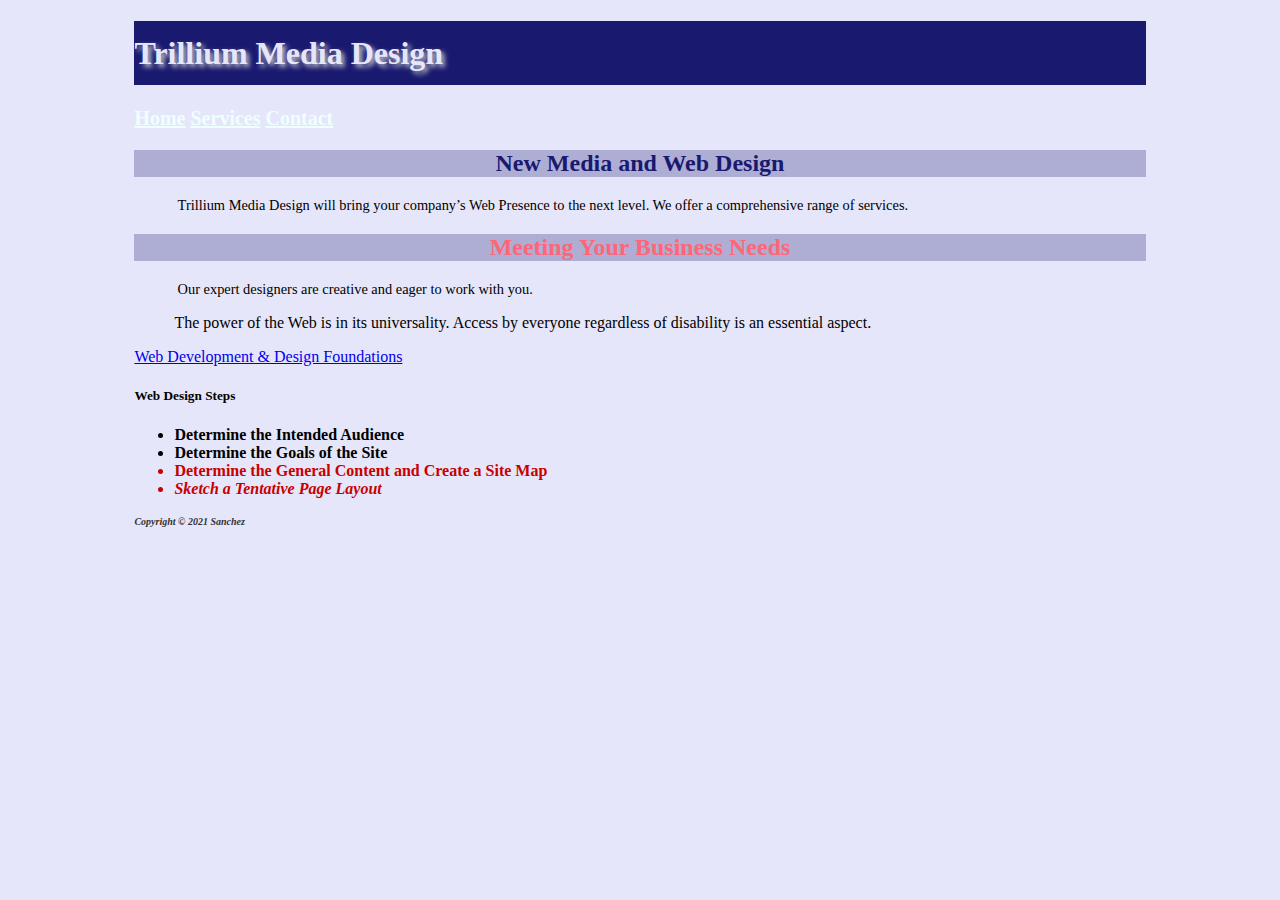
<file: index.html>
<!DOCTYPE html>
<html lang="en">
	<head>
		<title>Sanchez Chapter 3 InClass Notes</title>
		<meta charset="utf-8">
		<link href="style.css" rel="stylesheet">
	</head>
    <body>
			<div id="wrapper">

        <!-- Structural Elements - header, nav, main, footer -->
        <header>
            <h1>Trillium Media Design</h1>
        </header>
        <nav>
            <!-- Anchor tags - specifies hyperlink reference to a file. Relative Links - link to pages on own site. -->
            <a href="index.html">Home</a>
            <a href="services.html">Services</a>
            <a href="contact.html">Contact</a>
        </nav>
        <main>
            <h2>New Media and Web Design</h2>
            <p>Trillium Media Design will bring your company&rsquo;s Web Presence to the next level. We offer a comprehensive range of services.</p>

            <h2 id="red">Meeting Your Business Needs</h2>
            <p>Our expert designers are creative and eager to work with you.</p>

            <!--Indents a block of text for special emphasis -->
            <blockquote>The power of the Web is in its universality. Access by everyone regardless of disability is an essential aspect.</blockquote>

            <!--Absolute Link - link to a different website. -->
            <a href="http://webdevfoundations.net">Web Development &amp; Design Foundations</a>

            <h5>Web Design Steps</h5>
            <ul>
                <li>Determine the Intended Audience</li>
                <li><strong>Determine the Goals of the Site</strong></li>
                <li class="feature">Determine the General Content and Create a Site Map</li>
                <li class="feature"><em>Sketch a Tentative Page Layout</em></li>
            </ul>

        </main>
        <footer>
            <small><strong>Copyright &copy; 2021 Sanchez</strong></small>
        </footer>
</div>
    </body>
</html>
</file>
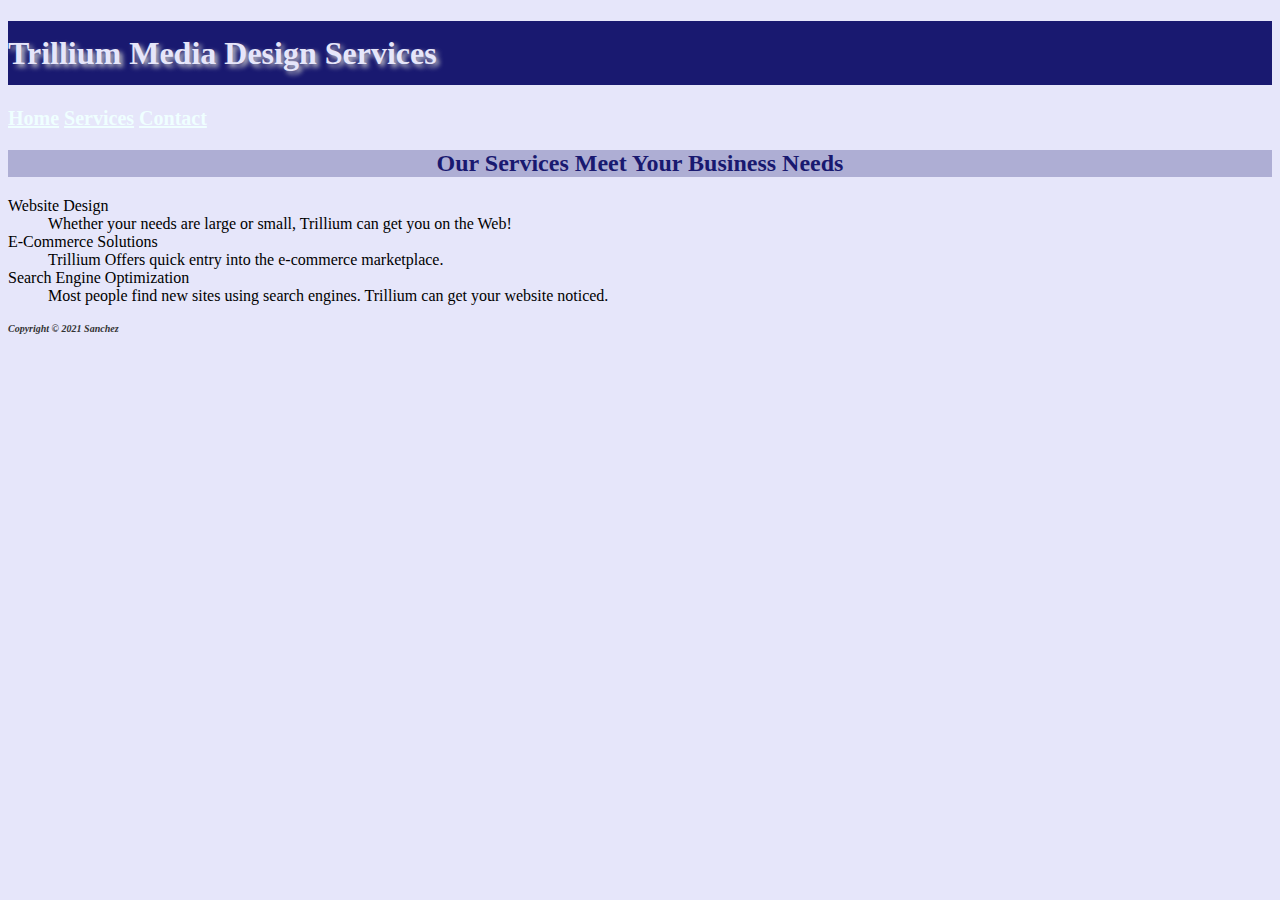
<file: services.html>
<!DOCTYPE html>
<html lang="en">
	<head>
		<title>Sanchez Chapter 3 InClass Notes</title>
		<meta charset="utf-8">
		<link href="style.css" rel="stylesheet">
	</head>
    <body>
        <!-- Structural Elements - header, nav, main, footer -->
        <header>
            <h1>Trillium Media Design Services</h1>
        </header>
        <nav>
            <!-- Anchor tags - specifies hyperlink reference to a file. Relative Links - link to pages on own site. -->
            <a href="index.html">Home</a>
            <a href="services.html">Services</a>
            <a href="contact.html">Contact</a>
        </nav>
        <main>
            <h2>Our Services Meet Your Business Needs</h2>
            <!-- Description List -->
            <dl>
                <dt>Website Design</dt>
                <dd>Whether your needs are large or small, Trillium can get you on the Web!</dd>

                <dt>E-Commerce Solutions</dt>
                <dd>Trillium Offers quick entry into the e-commerce marketplace.</dd>

                <dt>Search Engine Optimization</dt>
                <dd>Most people find new sites using search engines. Trillium can get your website noticed.</dd>

            </dl>
        </main>
        <footer>
            <small><strong>Copyright &copy; 2021 Sanchez</strong></small>
        </footer>

    </body>
</html>
</file>
<file: style.css>
body {background-color: #E6E6FA;
        color: #191970
        font-family: Arial, Verdana, sans-serif;
      }
  h1 {background-color: #191970;
      color: #E6E6FA;
      font-family: Georgia, "Times New Roman", serif;
      line-height: 200%;
      text-shadow: 3px 3px 5px #cccccc;
    }
    h2 {background-color: #AEAED4;
        color: #191970;
        font-family: Georgia, "Times New Roman", serif;
        text-align: center;
      }
    p {font-size: .90em;
        text-indent: 3em;
      }
    ul {font-weight: bold;
    }
    nav {font-weight: bold;
          font-size: 1.25em;
        }
    footer {color: #333333;
          font-size: .75em;
          font-style: italic;
        }

    #red {color: #ff6677;
    }
    #wrapper {margin-left: auto;
              margin-right: auto;
              width: 80%;
    }
    .feature{color: #c70000;}

    nav a {color: #EFFFFF;}
</file>
